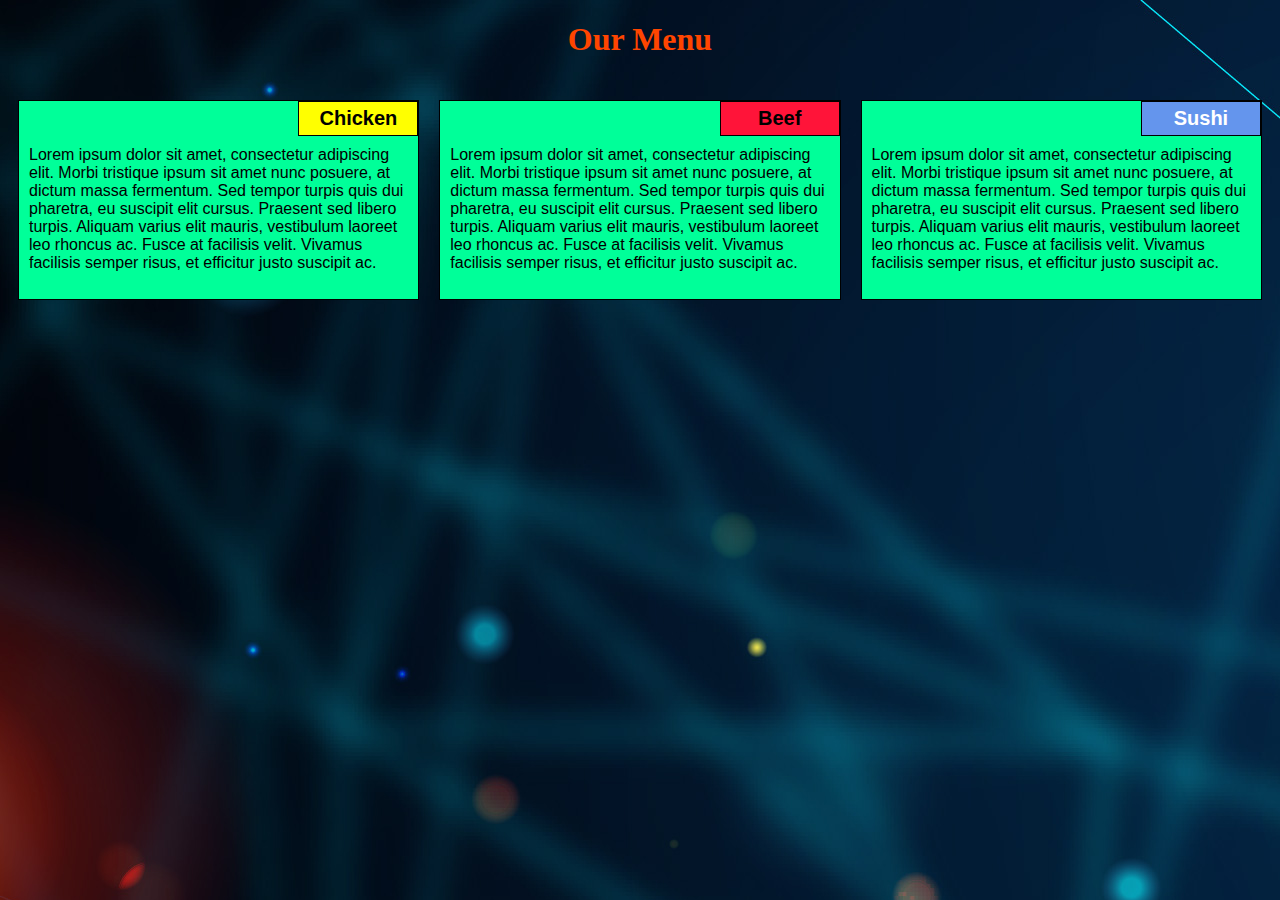
<file: module2-solution/index.html>
<!DOCTYPE html>
<html>
<head>
	<meta charset="utf-8">

	<meta name="viewport" content="width=device-width, initial-scale=1">

	<link rel="stylesheet" type="text/css" href="css/stylesheet.css">
	<title>Module 2 Solution</title>
</head>
<body>
	<h1>Our Menu</h1>
	<div class="row">
	<div class="container col-lg-4 col-md-6 col-sm-12">
		<section>
		<div id="chicken">
			Chicken
		</div>
		<p>
			Lorem ipsum dolor sit amet, consectetur adipiscing elit. Morbi tristique ipsum sit amet nunc posuere, at dictum massa fermentum. Sed tempor turpis quis dui pharetra, eu suscipit elit cursus. Praesent sed libero turpis. Aliquam varius elit mauris, vestibulum laoreet leo rhoncus ac. Fusce at facilisis velit. Vivamus facilisis semper risus, et efficitur justo suscipit ac. 
		</p>
		</section>
	</div>
	<div class="container col-lg-4 col-md-6 col-sm-12">
		<section>
		<div id="beef">
			Beef
		</div>
		<p>
			Lorem ipsum dolor sit amet, consectetur adipiscing elit. Morbi tristique ipsum sit amet nunc posuere, at dictum massa fermentum. Sed tempor turpis quis dui pharetra, eu suscipit elit cursus. Praesent sed libero turpis. Aliquam varius elit mauris, vestibulum laoreet leo rhoncus ac. Fusce at facilisis velit. Vivamus facilisis semper risus, et efficitur justo suscipit ac. 
		</p>
		</section>
	</div>
	<div class="container col-lg-4 col-md-12 col-sm-12">
		<section>
		<div id="sushi">
			Sushi
		</div>
		<p>
			Lorem ipsum dolor sit amet, consectetur adipiscing elit. Morbi tristique ipsum sit amet nunc posuere, at dictum massa fermentum. Sed tempor turpis quis dui pharetra, eu suscipit elit cursus. Praesent sed libero turpis. Aliquam varius elit mauris, vestibulum laoreet leo rhoncus ac. Fusce at facilisis velit. Vivamus facilisis semper risus, et efficitur justo suscipit ac. 
		</p>
		</section>
	</div>
	</div>
</body>
</html>
</file>
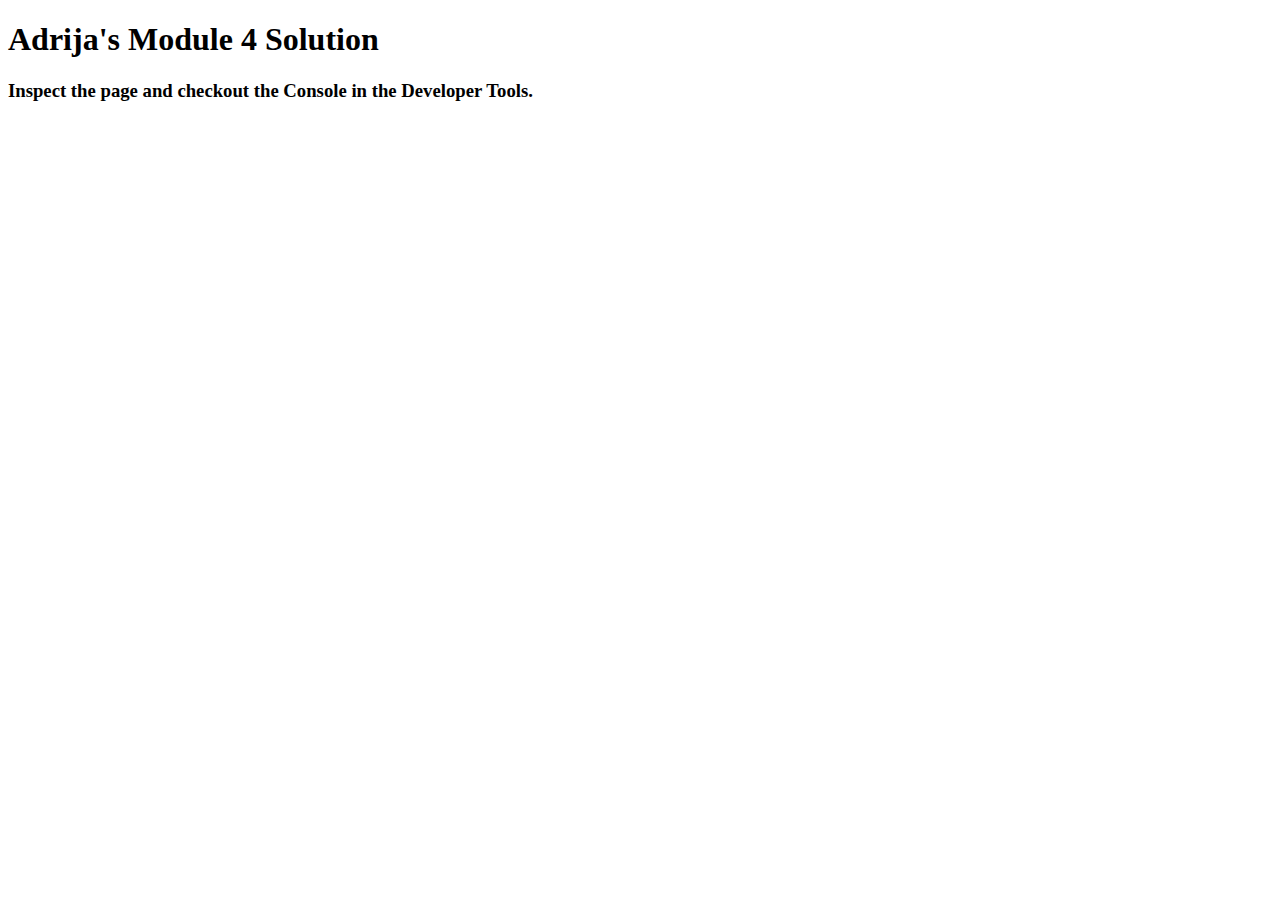
<file: module4-solution/index.html>
<!DOCTYPE html>
<html>
<head>
  <meta charset="utf-8">
  <title>Module 4 Solution</title>
  <script>
    var names = []; // DO NOT REMOVE
  </script>
  <script src="SpeakHello.js"></script>
  <script src="SpeakGoodBye.js"></script>
  <script src="script.js"></script>
</head>
<body>
  <h1>Adrija's Module 4 Solution</h1>
  <h3>Inspect the page and checkout the Console in the Developer Tools.</h3>
</body>
</html>
</file>
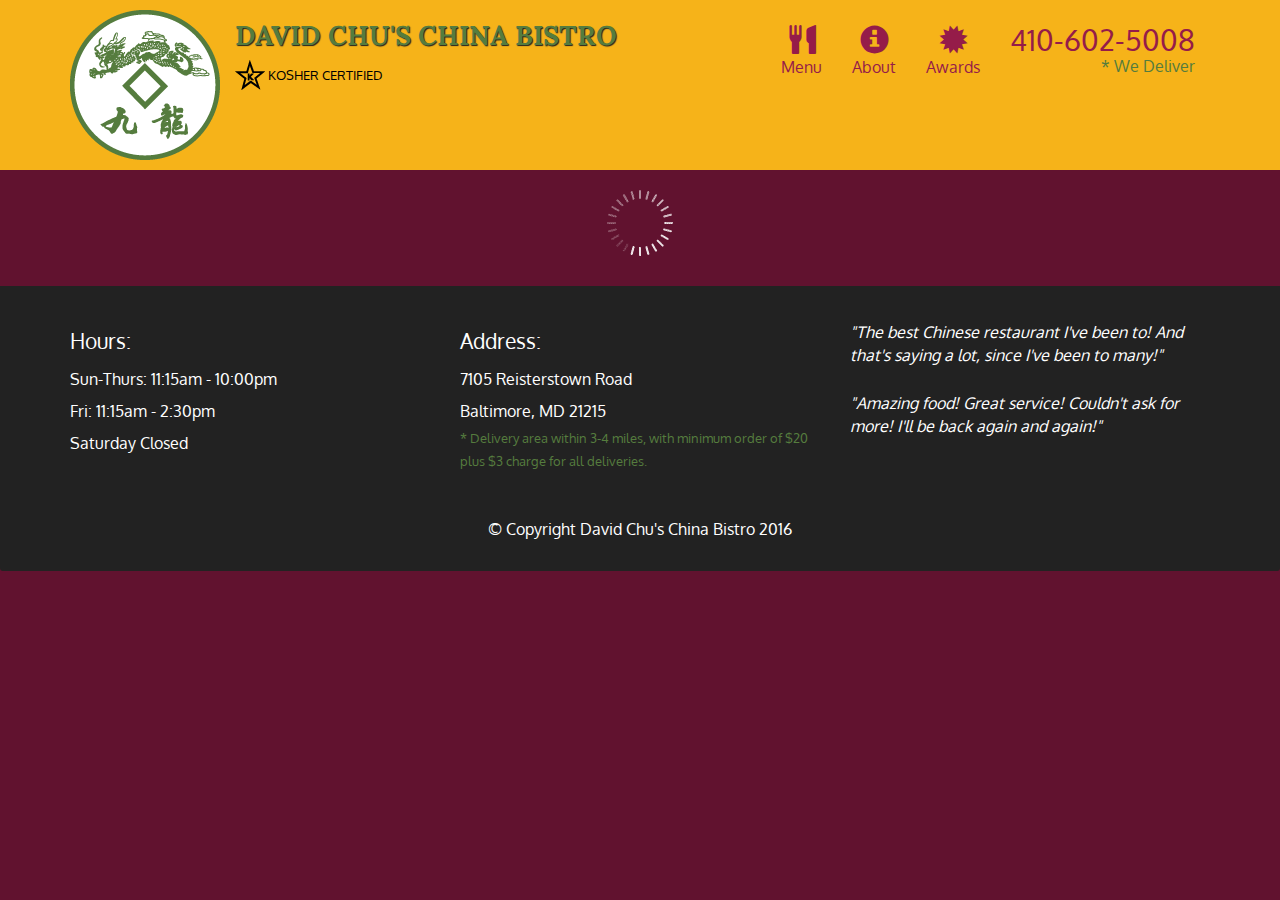
<file: module5-solution/index.html>
<!doctype html>
<html lang="en">
  <head>
    <meta charset="utf-8">
    <meta http-equiv="X-UA-Compatible" content="IE=edge">
    <meta name="viewport" content="width=device-width, initial-scale=1">
    <title>David Chu's China Bistro</title>
    <link rel="stylesheet" href="css/bootstrap.min.css">
    <link rel="stylesheet" href="css/styles.css">
    <link href='https://fonts.googleapis.com/css?family=Oxygen:400,300,700' rel='stylesheet' type='text/css'>
    <link href='https://fonts.googleapis.com/css?family=Lora' rel='stylesheet' type='text/css'>
  </head>
<body>
  <header>
    <nav id="header-nav" class="navbar navbar-default">
      <div class="container">
        <div class="navbar-header">
          <a href="index.html" class="pull-left visible-md visible-lg">
            <div id="logo-img" alt="Logo image"></div>
          </a>

          <div class="navbar-brand">
            <a href="index.html"><h1>David Chu's China Bistro</h1></a>
            <p>
              <img src="images/star-k-logo.png" alt="Kosher certification">
              <span>Kosher Certified</span>
            </p>
          </div>

          <button id="navbarToggle" type="button" class="navbar-toggle collapsed" data-toggle="collapse" data-target="#collapsable-nav" aria-expanded="false">
            <span class="sr-only">Toggle navigation</span>
            <span class="icon-bar"></span>
            <span class="icon-bar"></span>
            <span class="icon-bar"></span>
          </button>
        </div>
        
        <div id="collapsable-nav" class="collapse navbar-collapse">
           <ul id="nav-list" class="nav navbar-nav navbar-right">
            <li id="navHomeButton" class="visible-xs active">
              <a href="index.html">
                <span class="glyphicon glyphicon-home"></span> Home</a>
            </li>
            <li id="navMenuButton">
              <a href="#" onclick="$dc.loadMenuCategories();">
                <span class="glyphicon glyphicon-cutlery"></span><br class="hidden-xs"> Menu</a>
            </li>
            <li>
              <a href="#">
                <span class="glyphicon glyphicon-info-sign"></span><br class="hidden-xs"> About</a>
            </li>
            <li>
              <a href="#">
                <span class="glyphicon glyphicon-certificate"></span><br class="hidden-xs"> Awards</a>
            </li>
            <li id="phone" class="hidden-xs">
              <a href="tel:410-602-5008">
                <span>410-602-5008</span></a><div>* We Deliver</div>
            </li>
          </ul><!-- #nav-list -->
        </div><!-- .collapse .navbar-collapse -->
      </div><!-- .container -->
    </nav><!-- #header-nav -->
  </header>

  <div id="call-btn" class="visible-xs">
    <a class="btn" href="tel:410-602-5008">
    <span class="glyphicon glyphicon-earphone"></span>
    410-602-5008
    </a>
  </div>
  <div id="xs-deliver" class="text-center visible-xs">* We Deliver</div>

  <div id="main-content" class="container"></div>

  <footer class="panel-footer">
    <div class="container">
      <div class="row">
        <section id="hours" class="col-sm-4">
          <span>Hours:</span><br>
          Sun-Thurs: 11:15am - 10:00pm<br>
          Fri: 11:15am - 2:30pm<br>
          Saturday Closed
          <hr class="visible-xs">
        </section>
        <section id="address" class="col-sm-4">
          <span>Address:</span><br>
          7105 Reisterstown Road<br>
          Baltimore, MD 21215
          <p>* Delivery area within 3-4 miles, with minimum order of $20 plus $3 charge for all deliveries.</p>
          <hr class="visible-xs">
        </section>
        <section id="testimonials" class="col-sm-4">
          <p>"The best Chinese restaurant I've been to! And that's saying a lot, since I've been to many!"</p>
          <p>"Amazing food! Great service! Couldn't ask for more! I'll be back again and again!"</p>
        </section>
      </div>
      <div class="text-center">&copy; Copyright David Chu's China Bistro 2016</div>
    </div>
  </footer>

  <!-- jQuery (Bootstrap JS plugins depend on it) -->
  <script src="js/jquery-2.1.4.min.js"></script>
  <script src="js/bootstrap.min.js"></script>
  <script src="js/ajax-utils.js"></script>
  <script src="js/script.js"></script>
</body>
</html>
</file>
<file: module2-solution/css/stylesheet.css>
* {
	box-sizing: border-box;
}

h1 {
	font-family: "Times New Roman", Times, serif;
	color:   #FF4500;
	text-align: center;
}

body {
	background-image: url("2927262.jpg");
	background-color: #FEF5CA;

}

p {
	padding: 10px;
	margin: 0;
}

.container {
	border: none;
	margin-left: auto;
	margin-right: auto;
	margin-top: 10px;
	margin-bottom: 10px;
	padding: 10px;
}

section {
	border:	1px solid black;
	background-color: #00FF99;
	width: 100%;
	height: 200px;
	font-family: Helvetica;
	color: black;
	position: relative;
	overflow: auto;
}

#chicken {
	border: 1px solid black;
	text-align: center;
	width: 30%;
	margin-left: 70%;
	font-family: Georgia,sans-serif;
	font-weight: bold;
	font-size: 125%;
	margin-bottom: 0;
	margin-top: 0;
	padding: 5px;
	background-color: #FFFF00;
}

#beef {
	border: 1px solid black;
	text-align: center;
	width: 30%;
	margin-left: 70%;
	font-family: Georgia,sans-serif;
	font-weight: bold;
	font-size: 125%;
	margin-bottom: 0;
	margin-top: 0;
	padding: 5px;
	background-color: #FF1439;
}

#sushi {
	border: 1px solid black;
	text-align: center;
	width: 30%;
	margin-left: 70%;
	font-family: Georgia,sans-serif;
	font-weight: bold;
	font-size: 125%;
	margin-bottom: 0;
	margin-top: 0;
	background-color: #6495ED;
	color: white;
	padding: 5px;
}

.row {
	width: 100%;
}

/* Desktop view */

@media (min-width: 992px) {
  .col-lg-1, .col-lg-2, .col-lg-3, .col-lg-4, .col-lg-5, .col-lg-6, .col-lg-7, .col-lg-8, .col-lg-9, .col-lg-10, .col-lg-11, .col-lg-12 {
    float: left;
  }

  .col-lg-1 {
    width: 8.33%;
  }
  .col-lg-2 {
    width: 16.66%;
  }
  .col-lg-3 {
    width: 25%;
  }
  .col-lg-4 {
    width: 33.33%;
  }
  .col-lg-5 {
    width: 41.66%;
  }
  .col-lg-6 {
    width: 50%;
  }
  .col-lg-7 {
    width: 58.33%;
  }
  .col-lg-8 {
    width: 66.66%;
  }
  .col-lg-9 {
    width: 74.99%;
  }
  .col-lg-10 {
    width: 83.33%;
  }
  .col-lg-11 {
    width: 91.66%;
  }
  .col-lg-12 {
    width: 100%;
  }

}

/* Tablet view */

@media (min-width: 768px) and (max-width: 991px) {
  .col-md-1, .col-md-2, .col-md-3, .col-md-4, .col-md-5, .col-md-6, .col-md-7, .col-md-8, .col-md-9, .col-md-10, .col-md-11, .col-md-12 {
    float: left;
  }

  .col-md-1 {
    width: 8.33%;
  }
  .col-md-2 {
    width: 16.66%;
  }
  .col-md-3 {
    width: 25%;
  }
  .col-md-4 {
    width: 33.33%;
  }
  .col-md-5 {
    width: 41.66%;
  }
  .col-md-6 {
    width: 50%;
  }
  .col-md-7 {
    width: 58.33%;
  }
  .col-md-8 {
    width: 66.66%;
  }
  .col-md-9 {
    width: 74.99%;
  }
  .col-md-10 {
    width: 83.33%;
  }
  .col-md-11 {
    width: 91.66%;
  }
  .col-md-12 {
    width: 100%;
  }
}

/* Mobile view */

@media (max-width: 768px) {
  .col-sm-1, .col-sm-2, .col-sm-3, .col-sm-4, .col-sm-5, .col-sm-6, .col-sm-7, .col-sm-8, .col-sm-9, .col-sm-10, .col-sm-11, .col-sm-12 {
 	float: left;
  }

  .col-sm-1 {
    width: 8.33%;
  }
  .col-sm-2 {
    width: 16.66%;
  }
  .col-sm-3 {
    width: 25%;
  }
  .col-sm-4 {
    width: 33.33%;
  }
  .col-sm-5 {
    width: 41.66%;
  }
  .col-sm-6 {
    width: 50%;
  }
  .col-sm-7 {
    width: 58.33%;
  }
  .col-sm-8 {
    width: 66.66%;
  }
  .col-sm-9 {
    width: 74.99%;
  }
  .col-sm-10 {
    width: 83.33%;
  }
  .col-sm-11 {
    width: 91.66%;
  }
  .col-sm-12 {
    width: 100%;
  }
}
</file>
<file: module5-solution/css/styles.css>
body {
  font-size: 16px;
  color: #fff;
  background-color: #61122f;
  font-family: 'Oxygen', sans-serif;
}

/** HEADER **/
#header-nav {
  background-color: #f6b319;
  border-radius: 0;
  border: 0;
}

#logo-img {
  background: url('../images/restaurant-logo_large.png') no-repeat;
  width: 150px;
  height: 150px;
  margin: 10px 15px 10px 0;
}

.navbar-brand {
  padding-top: 25px;
}
.navbar-brand h1 { /* Restaurant name */
  font-family: 'Lora', serif;
  color: #557c3e;
  font-size: 1.5em;
  text-transform: uppercase;
  font-weight: bold;
  text-shadow: 1px 1px 1px #222;
  margin-top: 0;
  margin-bottom: 0;
  line-height: .75;
}
.navbar-brand a:hover, .navbar-brand a:focus {
  text-decoration: none;
}
.navbar-brand p { /* Kosher cert */
  color: #000;
  text-transform: uppercase;
  font-size: .7em;
  margin-top: 15px;
}
.navbar-brand p span { /* Star-K */
  vertical-align: middle;
}

#nav-list {
  margin-top: 10px;
}
#nav-list a {
  color: #951C49;
  text-align: center;
}
#nav-list a:hover {
  background: #E7E7E7;
}
#nav-list a span {
  font-size: 1.8em;
}

#phone {
  margin-top: 5px;
}
#phone a { /* Phone number */
  text-align: right;
  padding-bottom: 0;
}
#phone div { /* We Deliver */
  color: #557c3e;
  text-align: right;
  padding-right: 15px;
}

.navbar-header button.navbar-toggle, .navbar-header .icon-bar {
  border: 1px solid #61122f;
}
.navbar-header button.navbar-toggle {
  clear: both;
  margin-top: -30px;
}
/* END HEADER */

/* FOOTER */
.panel-footer {
  margin-top: 30px;
  padding-top: 35px;
  padding-bottom: 30px;
  background-color: #222;
  border-top: 0;
}
.panel-footer div.row {
  margin-bottom: 35px;
}
#hours, #address {
  line-height: 2;
}
#hours > span, #address > span {
  font-size: 1.3em;
}
#address p {
  color: #557c3e;
  font-size: .8em;
  line-height: 1.8;
}
#testimonials {
  font-style: italic;
}
#testimonials p:nth-child(2) {
  margin-top: 25px;
}
/* END FOOTER */



/* HOME PAGE */
.container .jumbotron {
  box-shadow: 0 0 50px #3F0C1F;
  border: 2px solid #3F0C1F;
}

#menu-tile, #specials-tile, #map-tile {
  height: 250px;
  width: 100%;
  margin-bottom: 15px;
  position: relative;
  border: 2px solid #3F0C1F;
  overflow: hidden;
}
#menu-tile:hover, #specials-tile:hover, #map-tile:hover {
  box-shadow: 0 1px 5px 1px #cccccc;
}
#menu-tile {
  background: url('../images/menu-tile.jpg') no-repeat;
  background-position: center;
}
#specials-tile {
  background: url('../images/specials-tile.jpg') no-repeat;
  background-position: center;
}
#menu-tile span, #specials-tile span, #map-tile span {
  position: absolute;
  bottom: 0;
  right: 0;
  width: 100%;
  text-align: center;
  font-size: 1.6em;
  text-transform: uppercase;
  background-color: #000;
  color: #fff;
  opacity: .8;
}
/* END HOME PAGE */

/* MENU CATEGORIES PAGE */
.category-tile { 
  position: relative;
  border: 2px solid #3F0C1F;
  overflow: hidden;
  width: 200px;
  height: 200px;
  margin: 0 auto 15px;
}
.category-tile span {
  position: absolute;
  bottom: 0;
  right: 0;
  width: 100%;
  text-align: center;
  font-size: 1.2em;
  text-transform: uppercase;
  background-color: #000;
  color: #fff;
  opacity: .8;
}
.category-tile:hover {
  box-shadow: 0 1px 5px 1px #cccccc;
}

#menu-categories-title + div {
  margin-bottom: 50px;
}
/* END MENU CATEGORIES PAGE */

/* SINGLE CATEGORY PAGE */
.menu-item-tile {
  margin-bottom: 25px;
}
.menu-item-tile hr {
  width: 80%;
}
.menu-item-tile .menu-item-price {
  font-size: 1.1em;
  text-align: right;
  margin-top: -15px;
  margin-right: -15px;
}
.menu-item-tile .menu-item-price span {
  font-size: .6em;
}
.menu-item-photo {
  position: relative;
  border: 2px solid #3F0C1F; 
  overflow: hidden;
  padding: 0;
  margin-right: -15px;
  margin-left: auto;
  margin-bottom: 20px;
  max-width: 250px;
}
.menu-item-photo div {
  position: absolute;
  bottom: 0;
  right: 0;
  width: 80px;
  background-color: #557c3e;
  text-align: center;
}
.menu-item-description {
  padding-right: 30px;
}
h3.menu-item-title {
  margin: 0 0 10px;
}
.menu-item-details {
  font-size: .9em;
  font-style: italic;
}
/* END SINGLE CATEGORY PAGE */


/********** Large devices only **********/
@media (min-width: 1200px) {
  .container .jumbotron {
    background: url('../images/jumbotron_1200.jpg') no-repeat;
    height: 675px;
  }
}

/********** Medium devices only **********/
@media (min-width: 992px) and (max-width: 1199px) {
  /* Header */
  #logo-img {
    background: url('../images/restaurant-logo_medium.png') no-repeat;
    width: 100px;
    height: 100px;
    margin: 5px 5px 5px 0;
  }
  /* End Header */

  /* Home Page */
  .container .jumbotron {
    background: url('../images/jumbotron_992.jpg') no-repeat;
    height: 558px;
  }
  /* End Home Page */
}

/********** Small devices only **********/
@media (min-width: 768px) and (max-width: 991px) {
  /* Home Page */
  .container .jumbotron {
    background: url('../images/jumbotron_768.jpg') no-repeat;
    height: 432px;
  }
  /* End Home Page */
}

/********** Extra small devices only **********/
@media (max-width: 767px) {
  /* Header */
  .navbar-brand {
    padding-top: 10px;
    height: 80px;
  }
  .navbar-brand h1 { /* Restaurant name */
    padding-top: 10px;
    font-size: 5vw; /* 1vw = 1% of viewport width */
  }
  .navbar-brand p { /* Kosher cert */
    font-size: .6em;
    margin-top: 12px;
  }
  .navbar-brand p img { /* Star-K */
    height: 20px;
  }

  #collapsable-nav a { /* Collapsed nav menu text */
    font-size: 1.2em;
  }
  #collapsable-nav a span { /* Collapsed nav menu glyph */
    font-size: 1em;
    margin-right: 5px;
  }

  #call-btn > a {
    font-size: 1.5em;
    display: block;
    margin: 0 20px;
    padding: 10px;
    border: 2px solid #fff;
    background-color: #f6b319;
    color: #951c49;
  }
  #xs-deliver {
    margin-top: 5px;
    font-size: .7em;
    letter-spacing: .1em;
    text-transform: uppercase;
  }
  /* End Header */

  /* Footer */
  .panel-footer section {
    margin-bottom: 30px;
    text-align: center;
  }
  .panel-footer section:nth-child(3) {
    margin-bottom: 0; /* margin already exists on the whole row */
  }
  .panel-footer section hr {
    width: 50%;
  }
  /* End Footer */

  /* Home Page */
  .container .jumbotron {
    margin-top: 30px;
    padding: 0;
  }
  #menu-tile, #specials-tile {
    width: 360px;
    margin: 0 auto 15px;
  }

  .menu-item-photo {
    margin-right: auto;
  }
  .menu-item-tile .menu-item-price {
    text-align: center;
  }
  .menu-item-description {
    text-align: center;;
  }
}


/********** Super extra small devices Only :-) (e.g., iPhone 4) **********/
@media (max-width: 479px) {
  /* Header */
  .navbar-brand h1 { /* Restaurant name */
    padding-top: 5px;
    font-size: 6vw;
  }
  /* End Header */
  
  /* Home page */
  #menu-tile, #specials-tile {
    width: 280px;
    margin: 0 auto 15px;
  }

  .col-xxs-12 {
    position: relative;
    min-height: 1px;
    padding-right: 15px;
    padding-left: 15px;
    float: left;
    width: 100%;
  }
}
</file>
